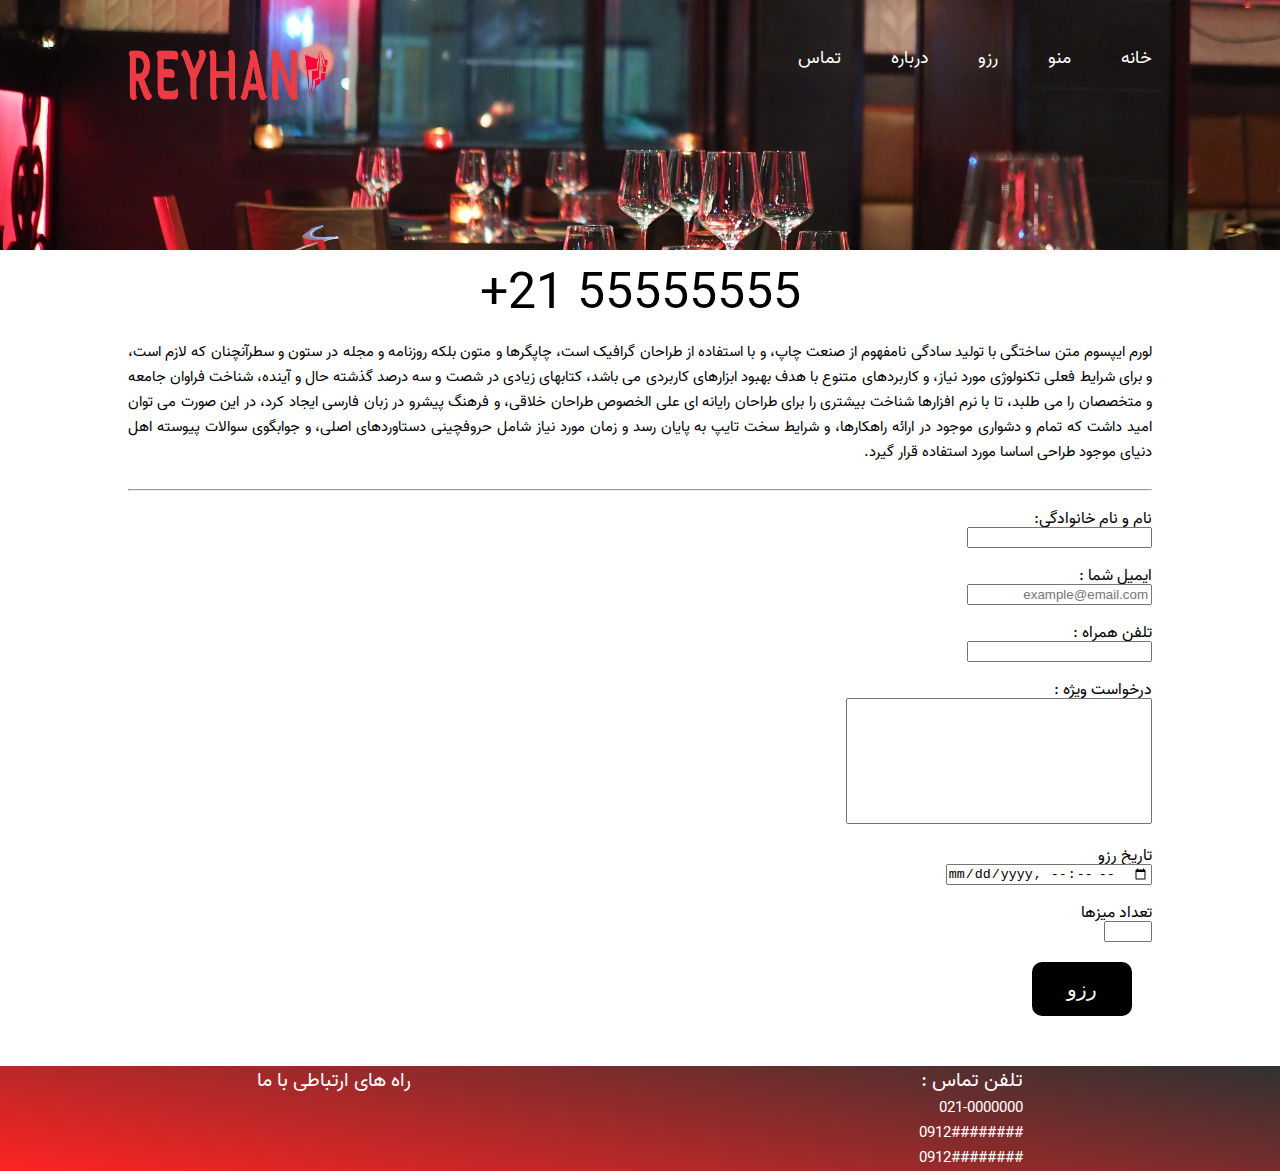
<file: restaurant/html/resev.html>
<!DOCTYPE html>
<html lang="en">

<head>
    <meta charset="UTF-8">
    <meta http-equiv="X-UA-Compatible" content="IE=edge">
    <meta name="viewport" content="width=device-width, initial-scale=1.0">
    <title>resev-page</title>
    <link rel="stylesheet" href="../html/index.html">
    <link rel="stylesheet" href="../styles/resev-style.css">
    <link rel="stylesheet" href="https://cdnjs.cloudflare.com/ajax/libs/font-awesome/6.1.1/css/all.min.css"
        integrity="sha512-KfkfwYDsLkIlwQp6LFnl8zNdLGxu9YAA1QvwINks4PhcElQSvqcyVLLD9aMhXd13uQjoXtEKNosOWaZqXgel0g=="
        crossorigin="anonymous" referrerpolicy="no-referrer" />
</head>

<body>
    <header id="header">
        <nav id="nav" class="container">
            <ul>
                <li><a href="../html/index.html">خانه</a></li>
                <li><a href="">منو </a></li>
                <li><a href="../html/resev.html"> رزو</a></li>
                <li><a href="../html/about.html">درباره</a></li>
                <li><a href="">تماس</a></li>
            </ul>
            <div class="logo"><a href="/html/index.html"> <img src="../images-cafe/logo-no-background.png" alt=""> </a></div>
        </nav>
    </header>
    <div class="menu-icon">
        <i class="fa-sharp fa-solid fa-bars" style="color: #ff0000; font-size: 24px; "></i>
    </div>
    <div class="menu">
        <i class="fa-sharp fa-solid fa-xmark" style="color: #ff0000; font-size: 24px "></i>
        <ul style="width: 150px; margin:30px auto;">
            <li><a href="#">خانه</a></li>
            <li><a href="#">منو</a></li>
            <li><a href="#">رزو</a></li>
            <li><a href="#">درباره</a></li>
            <li><a href="#">تماس</a></li>
        </ul>
    </div>
    <!-- abut -->
    <div class="container">

        <div class="header-resev">55555555 21+</div>
        <div class="content">لورم ایپسوم متن ساختگی با تولید سادگی نامفهوم از صنعت چاپ، و با استفاده از طراحان
            گرافیک
            است، چاپگرها و متون بلکه روزنامه و مجله در ستون و سطرآنچنان که لازم است، و برای شرایط فعلی تکنولوژی
            مورد
            نیاز، و کاربردهای متنوع با هدف بهبود ابزارهای کاربردی می باشد، کتابهای زیادی در شصت و سه درصد گذشته
            حال و
            آینده، شناخت فراوان جامعه و متخصصان را می طلبد، تا با نرم افزارها شناخت بیشتری را برای طراحان رایانه
            ای علی
            الخصوص طراحان خلاقی، و فرهنگ پیشرو در زبان فارسی ایجاد کرد، در این صورت می توان امید داشت که تمام و
            دشواری
            موجود در ارائه راهکارها، و شرایط سخت تایپ به پایان رسد و زمان مورد نیاز شامل حروفچینی دستاوردهای
            اصلی، و
            جوابگوی سوالات پیوسته اهل دنیای موجود طراحی اساسا مورد استفاده قرار گیرد.
        </div><br>
        <hr>
        <!-- resev box -->
        <div class="resev-box">
            <div class=" resev ">
                <label for="name">نام و نام خانوادگی:</label><br>
                <input type="text" id="name" class="f-name" required>
            </div>
            <div class=" resev ">
                <label for="email">ایمیل شما :</label><br>
                <input id="email" type="email" class="f-name" placeholder="example@email.com">
            </div>
            <div class=" resev ">
                <label for="number">تلفن همراه :</label><br>
                <input id="number" type="tel">
            </div>
            <div class=" resev ">
                <lable for="text-req"> درخواست ویژه :</lable><br>
                <textarea id="text-req" cols="60" rows="8" style="resize: none; width: 300px;"></textarea>
            </div>
            <div class=" resev ">
                <label for="resev">تاریخ رزو</label><br>
                <input id="resev" type="datetime-local" required class="date-box">
            </div>
            <div class=" resev ">
                <lable for="people">تعداد میزها</lable><br>
                <input id="people" type="number" required class="number" max="8" min="1">
            </div>
            <input type="submit" value="رزو" class="sub-btn">
        </div>

    </div>
    </div>
    <!-- footer -->
    </div>
    <footer id="footer">
        <div class="container footer">
            <div class="phone">
                <h1>تلفن تماس : </h1>
                <h4> 021-0000000 </h4>
                <h4> 0912######## </h4>
                <h4> 0912######## </h4>
            </div>
            <div class="content">

            </div>
            <div class="addres">
                <h1>راه های ارتباطی با ما</h1>
                <i class="fa-brands fa-instagram" style="color: #fff;font-size: 30px;"></i>
                <i class="fa-brands fa-whatsapp" style="color: #fff;font-size: 30px;"></i>
                <i class="fa-brands fa-facebook" style="color: #fff;font-size: 30px;"></i>
                <i class="fa-solid fa-paper-plane" style="color: #fff;font-size: 30px;"></i>
            </div>
        </div>
    </footer>

    <script src="../js/rest.js"></script>
</body>

</html>
</file>
<file: restaurant/styles/resev-style.css>
@import 'reset.css';


@font-face {
    font-family: vazirNormal;
    src: url('../fonts/vaizr.eot');
    src: url('../fonts/vaizr.eot?#iefix') format('embedded-opentype'),
        url('../fonts/vazir.ttf') format('truetype'),
        url('../fonts/vazir.woff') format('woff'),
        url('../fonts/vazir.woff2') format('woff2');
    font-weight: normal;
    font-display: swap;
}

body {
    font-family: vazirNormal;
    direction: rtl;
}

*:focus {
    outline: none;
}


a {
    text-decoration: none;
    color: #fff;
    font-size: 18px;
}

/* HEADER STYLES */

#header {
    background-image: url(../images-cafe/pexels-chan-walrus-941861.jpg);
    width: 100%;
    height: 250px;
    background-size: cover;
    background-repeat: no-repeat;
    background-position: center;

}


#nav {
    display: flex;
    justify-content: space-between;
    padding-top: 50px;

}


#nav ul {
    width: 50%;
    display: flex;
}


#nav ul li {
    padding-left: 50px;
}

#nav ul li::after {
    width: 0;
    content: '';
    height: 2px;
    display: block;
    margin: auto;
    background: #f33446;
    transition: 0.5s;
}

#nav ul li:hover:after {
    width: 100%;
    margin-top: 3px;
}

#nav .logo {
    width: 200px;
    height: 50px;
    }

    #nav .logo img{
        width: 100%;
        height: 100%;
    }

.menu {
    position: fixed;
    top: 55px;
    right: -250px;
    width: 200px;
    background: rgb(255, 0, 0);
    background: linear-gradient(9deg, rgba(255, 0, 0, 0.862698424096201) 0%, rgba(0, 0, 0, 0.8066760151326156) 100%);
    color: #fff;
    height: 300px;
    z-index: 9999;
}

.menu ul li {
    padding: 10px;
    border-bottom: 1px solid #ccc;
}

.menu ul li:hover a {
    color: #f33446;
}

.fa-xmark {
    position: absolute;
    top: 10;
    left: 0;
    cursor: pointer;
}

.menu-icon {
    position: fixed;
    top: 55px;
    right: 25px;
    cursor: pointer;
    display: none;
    z-index: 998;
}



.container {
    width: 80%;
    margin: auto;
}

.container .header-resev {
    text-align: center;
    font-size: 50px;
    font-weight: 300;
    margin: 20px 0;
}

.container .content {
    line-height: 25px;
    font-size: 15px;
    text-align: justify;
}

.container .resev-box {
    margin-top: 20px;
}

.container .resev {
    margin-top: 20px;

}

.sub-btn {
    margin: 20px;
    background-color: #000;
    color: rgb(255, 255, 255);
    padding: 15px;
    border-radius: 10px;
    border: none;
    width: 100px;
    font-size: 20px;
}

.sub-btn:hover {
    background-color: #f33446;
    box-shadow: -3px 2px 9px 2px rgba(0, 0, 0, 0.23);
}

/* FOOTER */

#footer {
    background: rgb(255, 0, 0);
    background: linear-gradient(9deg, rgba(255, 0, 0, 0.862698424096201) 0%, rgba(0, 0, 0, 0.8066760151326156) 100%);
    margin-top: 30px;
}

.footer {
    display: flex;
    justify-content: space-around;
}

#footer .phone h1 {
    padding: 5px;
    font-size: 20px;
    color: #fff;
}

#footer .phone h4 {
    font-size: 15px;
    color: #fff;
    padding: 5px;
}

#footer .addres {
    color: #fff;
    padding: 5px;
    font-size: 20px;

}

#footer .addres .fa-brands {
    font-size: 25px;
    padding: 8px;
    cursor: pointer;
}


/*  MEDIA QURIES RESPONSIVE */

@media (max-width: 760px) {
    #nav {
        justify-content: center;
    }

    #nav ul {
        display: none;
    }
    .menu-icon {
        display: inline;
    }
}
</file>
